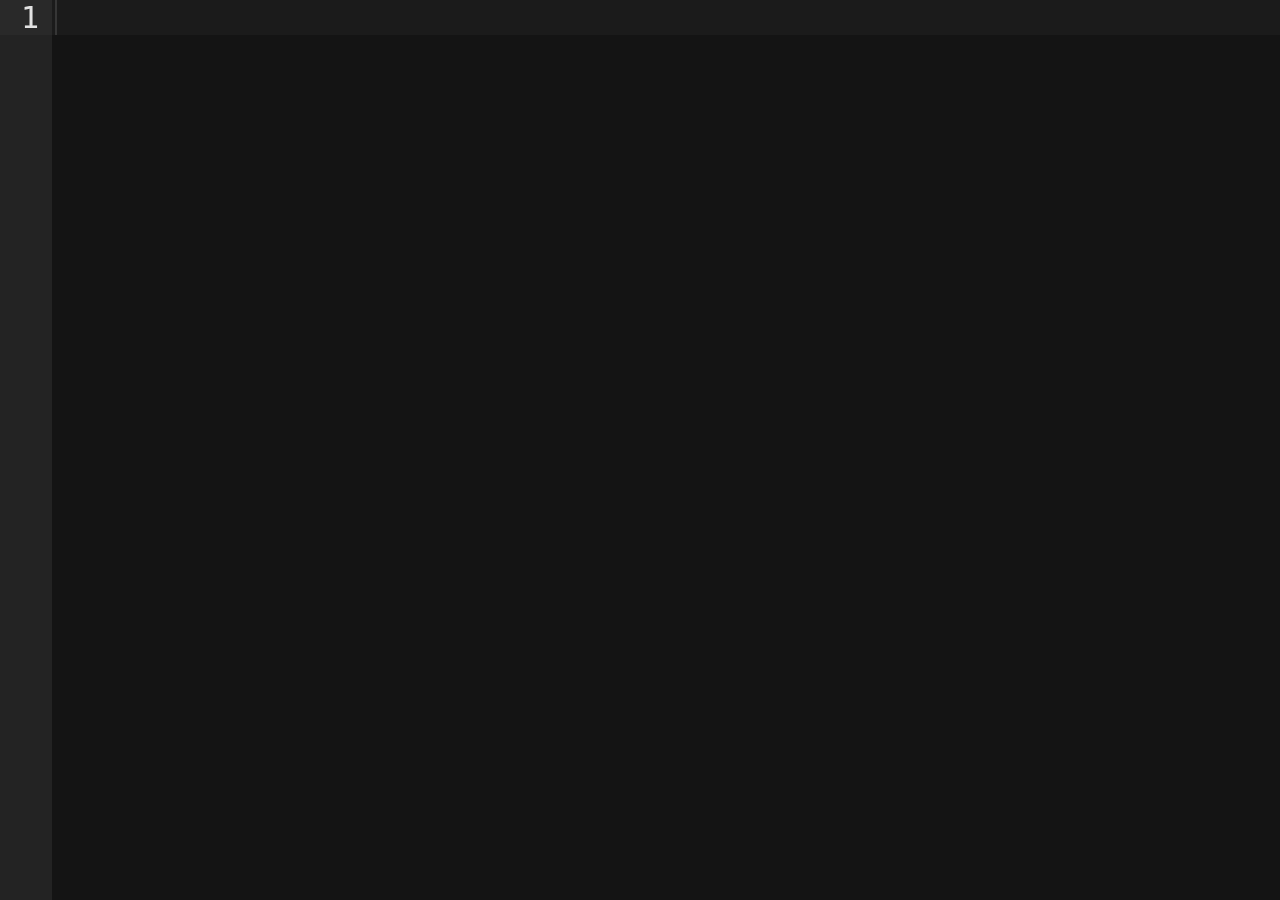
<file: ide.html>
<!DOCTYPE html>
<html lang="en">
     <head>
          <title>Oxygen</title>

          <style type="text/css" media="screen">

          #editor { 
               position: absolute;
               font-size: 30px;
               top: 0;
               left: 0;
               right: 0;
               bottom: 0;
          }

          </style>
     </head>
     <body>

          <div id="editor"></div>
          
          <script src="src/js/ace/ace.js" type="text/javascript" charset="utf-8"></script>
          <script src="src/js/ace/mode-javascript.js" type="text/javascript" charset="utf-8"></script>
          <script src="src/js/ace/worker-javascript.js" type="text/javascript" charset="utf-8"></script>
          <script src="src/js/ace/theme-twilight.js" type="text/javascript" charset="utf-8"></script>
          <script src="src/js/ace/ext-emmet.js" type="text/javascript" charset="utf-8"></script>

          <script>
          var editor = ace.edit("editor");
          editor.setTheme("ace/theme/twilight");
          editor.session.setMode("ace/mode/javascript");
          </script>

          
     </body>
</html>
</file>
